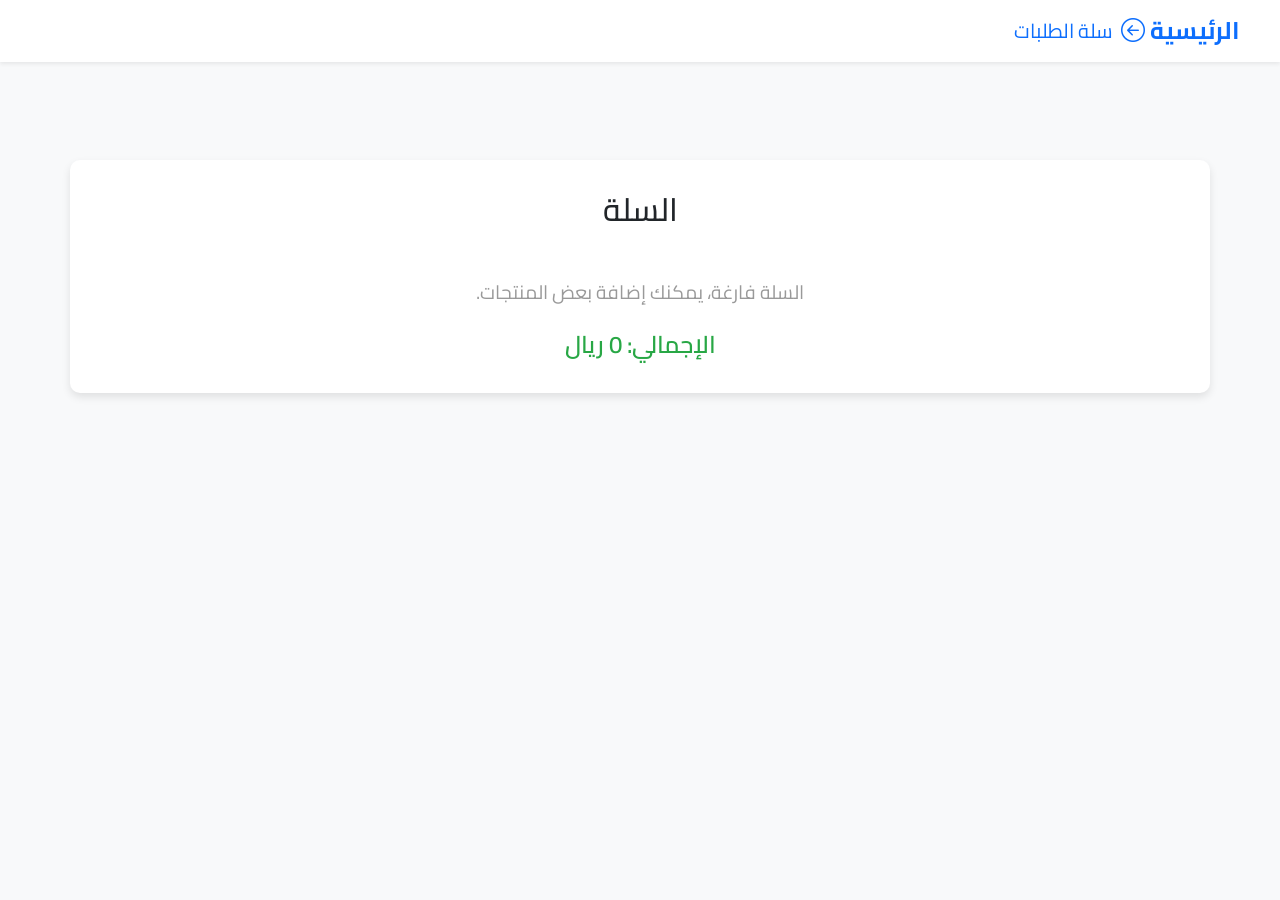
<file: cart.html>
<!DOCTYPE html>
<html lang="ar" dir="rtl">
<head>
  <meta charset="UTF-8">
  <meta name="viewport" content="width=device-width, initial-scale=1.0">
  <title>السلة</title>
  <link href="https://cdn.jsdelivr.net/npm/bootstrap@5.1.3/dist/css/bootstrap.min.css" rel="stylesheet">
  <link href="css/bootstrap.min.css" rel="stylesheet">
  <link rel="stylesheet" href="https://cdn.jsdelivr.net/npm/bootstrap-icons@1.9.1/font/bootstrap-icons.css">
  <script src="https://cdn.jsdelivr.net/npm/bootstrap@5.1.3/dist/js/bootstrap.bundle.min.js"></script>
  <link rel="stylesheet" href="https://fonts.googleapis.com/css2?family=Cairo:wght@400;600&display=swap">
  <link rel="stylesheet" href="css/st.css">
  <style>
    body {
      font-family: 'Arial', sans-serif;
      background-color: #f8f9fa;
      margin: 0;
      padding: 0;
      padding-top: 80px; /* المسافة بين الشريط العلوي والمحتوى */
    }

    nav.navbar {
      position: fixed;
      top: 0;
      left: 0;
      width: 100%;
      z-index: 1000;
      background-color: white;
      box-shadow: 0 4px 8px rgba(0, 0, 0, 0.1);
    }

    .cart-container {
      background-color: #fff;
      padding: 30px;
      border-radius: 10px;
      box-shadow: 0 4px 8px rgba(0, 0, 0, 0.1);
      margin-top: 80px; /* تعديل المسافة لتكون تحت الشريط العلوي */
    }

    .cart-item {
      border-bottom: 1px solid #ddd;
      padding: 15px 0;
    }

    .cart-item:last-child {
      border-bottom: none;
    }

    .cart-item img {
      width: 80px;
      height: 80px;
      object-fit: cover;
      border-radius: 8px;
    }

    .cart-item-title {
      font-size: 1.2rem;
      font-weight: bold;
    }

    .cart-item-details {
      font-size: 1rem;
      color: #555;
    }

    .total-price {
      font-size: 1.5rem;
      font-weight: 600;
      color: #28a745;
      text-align: center;
      margin-top: 20px;
    }

    .checkout-btn, .clear-cart-btn {
      width: 100%;
      padding: 15px;
      background-color: #007bff;
      border: none;
      border-radius: 8px;
      color: #fff;
      font-size: 1.2rem;
      transition: background-color 0.3s ease;
    }

    .checkout-btn:hover, .clear-cart-btn:hover {
      background-color: #0056b3;
    }

    .empty-cart {
      text-align: center;
      margin-top: 50px;
    }

    .empty-cart p {
      font-size: 1.2rem;
      color: #999;
    }
  </style>
</head>
<body>
  <nav class="navbar navbar-expand navbar-light shadow-sm">
    <div class="container-fluid">
      <a class="navbar-brand text-primary" href="index.html">
        الرئيسية 
        <i class="bi bi-arrow-left-circle"></i> <!-- إضافة رمز السهم -->
      </a>
  
      <!-- زر التبديل للأجهزة الصغيرة -->
      <button class="navbar-toggler" type="button" data-bs-toggle="collapse" data-bs-target="#navbarNavAltMarkup" aria-controls="navbarNavAltMarkup" aria-expanded="false" aria-label="Toggle navigation">
        <span class="navbar-toggler-icon"></span>
      </button>
  
      <!-- العناصر في القائمة -->
      <div class="collapse navbar-collapse" id="navbarNavAltMarkup">
        <div class="navbar-nav ms-auto">
          <!-- رابط تفاصيل العقار -->
          <a class="nav-link active fs-5 text-primary" id="category-title" aria-current="page" href="#">
          سلة الطلبات
          </a>
        </div>
      </div>
    </div>
  </nav>

  <div class="container cart-container">
    <h2 class="text-center">السلة</h2>
    
    <div id="cart-items-container">
      <!-- سيتم ملء العناصر هنا -->
    </div>

    <div id="empty-cart" class="empty-cart" style="display: none;">
      <p>السلة فارغة، يمكنك إضافة بعض المنتجات.</p>
    </div>

    <div class="total-price" id="total-price">
      الإجمالي: 0 ريال
    </div>

    <button id="checkout-btn" class="checkout-btn m-1" style="display: none;" onclick="proceedToCheckout()">
      إتمام الشراء
    </button>

    <!-- زر تفريغ السلة -->
    <button id="clear-cart-btn" class="btn btn-danger m-1" style="display: none; width:100%;" onclick="clearCart()">
      إفراغ السلة
    </button>
      
  </div>

  <!-- تحميل مكتبات JavaScript الخاصة بـ Bootstrap -->
  <script src="https://cdn.jsdelivr.net/npm/@popperjs/core@2.11.6/dist/umd/popper.min.js"></script>
  <script src="https://cdn.jsdelivr.net/npm/bootstrap@5.3.0-alpha1/dist/js/bootstrap.min.js"></script>
  <script src="js/cart.js"></script>
</body>
</html>
</file>
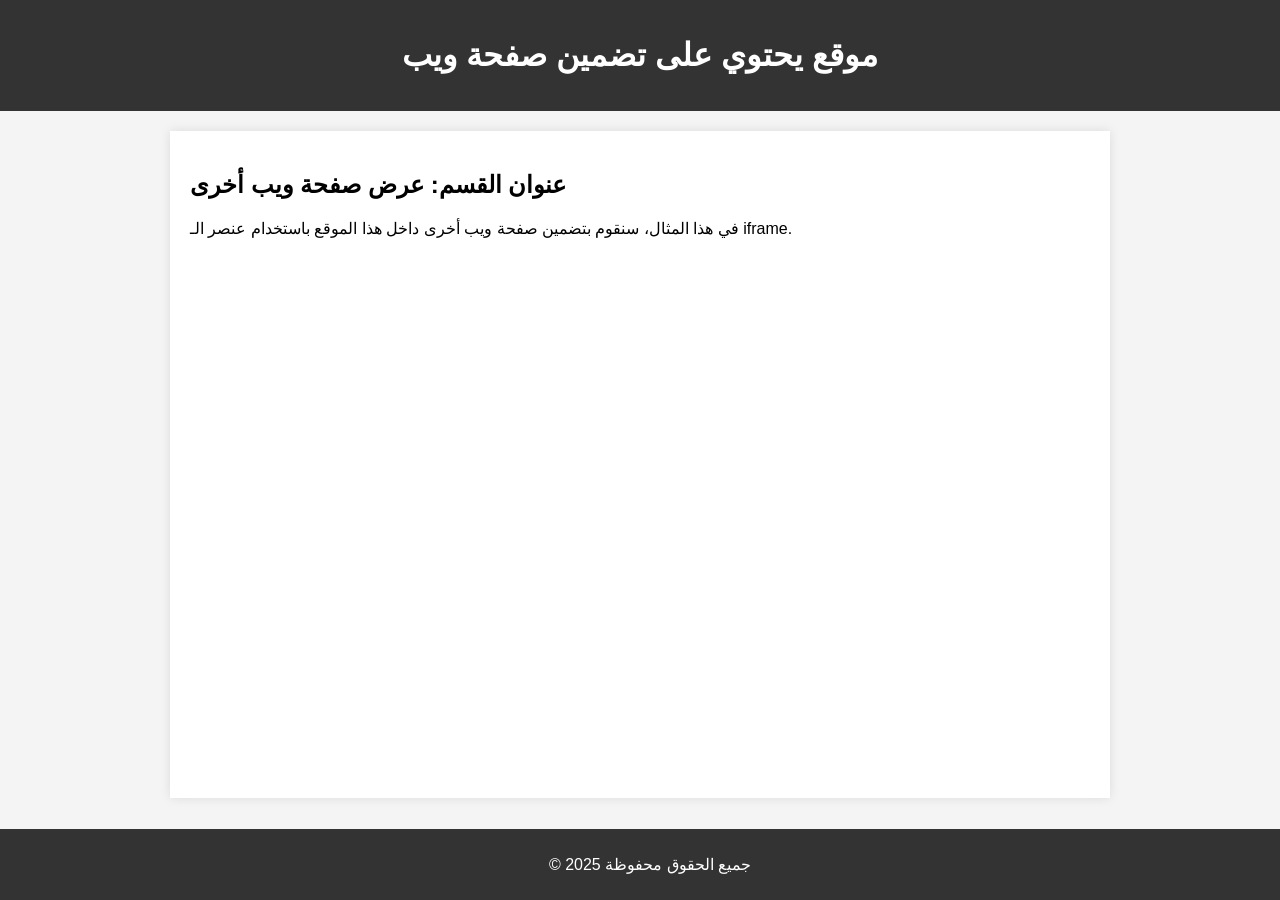
<file: new.html>
<!DOCTYPE html>
<html lang="ar">
<head>
    <meta charset="UTF-8">
    <meta name="viewport" content="width=device-width, initial-scale=1.0">
    <title>مثال لتضمين صفحة ويب</title>
    <style>
        body {
            font-family: Arial, sans-serif;
            margin: 0;
            padding: 0;
            background-color: #f4f4f4;
        }

        header {
            background-color: #333;
            color: white;
            padding: 15px 0;
            text-align: center;
        }

        .container {
            padding: 20px;
            background-color: white;
            margin: 20px auto;
            max-width: 900px;
            box-shadow: 0 0 10px rgba(0, 0, 0, 0.1);
        }

        iframe {
            width: 100%;
            height: 500px;
            border: none;
            margin-top: 20px;
        }

        footer {
            text-align: center;
            padding: 10px;
            background-color: #333;
            color: white;
            position: fixed;
            bottom: 0;
            width: 100%;
        }
    </style>
</head>
<body>

<header>
    <h1>موقع يحتوي على تضمين صفحة ويب</h1>
</header>

<div class="container">
    <h2>عنوان القسم: عرض صفحة ويب أخرى</h2>
    <p>في هذا المثال، سنقوم بتضمين صفحة ويب أخرى داخل هذا الموقع باستخدام عنصر الـ iframe.</p>

    <!-- تضمين صفحة ويب أخرى باستخدام iframe -->
    <iframe src="http://zamanrest.wuaze.com/res/handleCommentReply.php" title="صفحة ويب مدمجة"></iframe>
</div>

<footer>
    <p>&copy; 2025 جميع الحقوق محفوظة</p>
</footer>

</body>
</html>
</file>
<file: css/st.css>
@import url('https://fonts.googleapis.com/css2?family=Cairo:wght@400;600&display=swap');

:root{
    --lg-font: 'Cairo', sans-serif;
    --sm-font: 'Cairo', sans-serif;
    --pink: #0F7DC2;
}

*{
    font-family: var(--sm-font);

}
body{
    font-family: var(--sm-font);
}
/* تعديل الألوان */
.navbar {
background-color:white;
}
.navbar-brand {
color: #fcbf49;
font-size: 1.5rem;
font-weight: bold;
}

.navbar-nav .nav-link {
font-size: 1.1rem;
}

.navbar-nav .nav-link:hover {
color:#004d99;
}

/*--------------------------------------------------------------
# Hero Section
--------------------------------------------------------------*/
/* ======= Hero Section ======= */
.hero {
width: 100%;
position: relative;
background:white; /* لون رمادي داكن */
padding:150px 0 0 0;
}
.carousel-item {
background-color: #004d99;
height:50vh;
}


@media (min-width: 1365px) {
.hero {
background-attachment: fixed;
}
}

.hero h2 {
font-size:35px;
font-weight: 700;
margin-bottom: 20px;
color:black; /* النص الأبيض ليتناسب مع الخلفية الداكنة */
}

.hero p {
color:black;
font-weight: 400;
margin-bottom: 30px;
}

.hero .btn-get-started {
  font-family: var(--font-primary);
  font-weight: 500;
  font-size: 15px;
  letter-spacing: 1px;
  display: inline-block;
  padding:10px;
  transition: 0.3s;
  color:white;
  background: #3A6B92; /* أزرق داكن */
  box-shadow: 0 0 15px rgba(0, 0, 0, 0.08);
  text-decoration: none;
}

.hero .btn-get-started:hover {
  background:#3ec15b; /* لون أزرق أغمق عند التمرير */
}


@media (max-width: 640px) {
  .hero h2 {
    font-size: 36px;
  }

  .hero .btn-get-started,
  .hero .btn-watch-video {
    font-size: 14px;
  }
}


.section-t{
width:100%;
display:flex;
flex-direction: row;
justify-content:space-between;
background-color: #fff;
height:50px;
margin-top:10px;
border: .1rem solid rgba(0,0,0,.1);
text-align:center;
align-items:center;
}

.section-t div{
margin:30px;
}

/*swiper*/
.slider-wrapper {
  overflow: hidden;
  max-width: 1200px;
  margin: 0 50px 40px;
  height:400px;
  z-index: 10px;
  
}
.swiper-button-prev:after,
.swiper-button-next:after {
color: white;
background-color: #3ec15b;
border-radius:50%;
display: flex;
justify-content: center;
align-items: center;
flex: 0 0 auto;
font-size: 2rem;
width: 40px;
height: 40px;
}

.card-item {
  height:fit-content;
  width:375px;
  color:black;
  user-select: none;
  padding:10px;
  margin:5px;
  border-radius: 10px;
  backdrop-filter: blur(30px);
  background:white;
  text-align: center;
  margin-top:20px;
  border: 1px solid rgba(255, 255, 255, 0.5);
  box-shadow: rgba(14, 63, 126, 0.06) 0px 0px 0px 1px, rgba(42, 51, 70, 0.03) 0px 1px 1px -0.5px, rgba(42, 51, 70, 0.04) 0px 2px 2px -1px, rgba(42, 51, 70, 0.04) 0px 3px 3px -1.5px, rgba(42, 51, 70, 0.03) 0px 5px 5px -2.5px, rgba(42, 51, 70, 0.03) 0px 10px 10px -5px, rgba(42, 51, 70, 0.03) 0px 24px 24px -8px;
}

.card-item:hover {
transform: scale(1.05);
box-shadow: 0 8px 16px rgba(0, 0, 0, 0.2);
}
.card-item img {
  height:180px;
  width:180px;
  object-fit: cover;
  border-radius:50%;
  border: 5px solid #fff;
   margin:0 auto;
}

.card-title {
font-size: 1.25rem;
color:#004d99;
}

.card-text {
font-size: 1rem;
color: #666;
}

 

@media (max-width: 768px) {
.slider-wrapper {
margin: 0 10px 70px;
}
}

footer {
background-color:white !important;  /* اللون الأزرق */
color:black;
padding: 20px;
text-align: center;
box-shadow: 0 4px 10px rgba(0, 0, 0, 0.1); /* إضافة ظل لطيف */
}

footer h3 {
margin-top: 20px;
}

/* Make lists responsive */
footer ul,
footer ol {
padding-right: 20px;
list-style-type: none;
}

  
footer ul {
list-style-type: none;
}

/* Flexbox layout for footer */
footer .footer-content {
display: flex;
flex-wrap: wrap;
justify-content: space-between;
align-items:center;
gap: 20px;
}

footer .footer-content div {
flex: 1 1 5%;
min-width: 200px;
}

/* Ensure footer content is responsive */
@media (max-width: 768px) {
footer .footer-content {
flex-direction: column;
align-items: center;
}

footer .footer-content div {
flex: 1 1 100%;
min-width: 100%;
text-align: center;
}

footer h3 {
font-size: 18px;
}
}

.pagination {
    justify-content: center;
    margin-top: 20px;
    margin-bottom: 20px;
    font-size: 18px;
    padding: 10px;
    width: 100%;
    display: flex;
    flex-wrap: wrap;
  }
  
  .pagination .page-item {
    margin: 0 5px;
  }
  
  .pagination .page-item .page-link {
    border-radius: 25px;
    padding: 12px 20px;
    background-color: #e0e0e0;
    color: #444;
    border: 1px solid #ddd;
    font-weight: bold;
    text-align: center;
    transition: background-color 0.3s, color 0.3s;
  }
  
  .pagination .page-item.active .page-link {
    background-color: #0056b3;
    color: white;
  }
  
  .pagination .page-item .page-link:hover {
    background-color: #0056b3;
    color: white;
  }
  
  .pagination .page-item .page-link:focus {
    box-shadow: none;
  }
  
  @media (max-width: 576px) {
    .pagination {
      width: 100%;
      font-size: 16px;
    }
  
    .pagination .page-item .page-link {
      padding: 10px 15px;
    }
  }
  
  @media (max-width: 768px) {
    .pagination {
      width: 90%;
      font-size: 17px;
    }
  
    .pagination .page-item .page-link {
      padding: 11px 18px;
    }
  }
</file>
